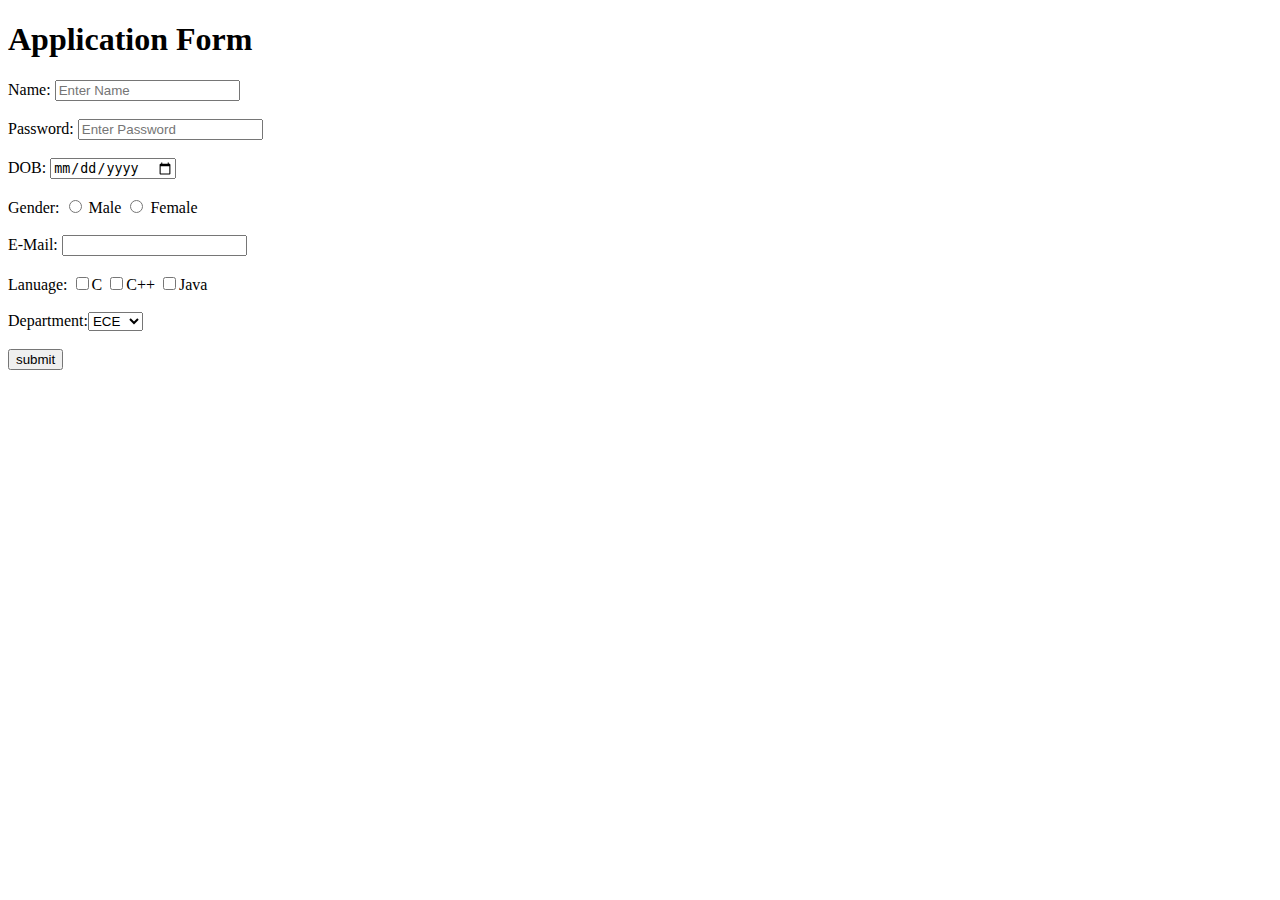
<file: index.html>
<!DOCTYPE html>
<html lang="en">
<head>
    <title> MY APPLICATION </title>
</head>
<body>
    <h1> Application Form</h1>
    <form>
        <lable>Name:</lable>
        <input type="Text" placeholder="Enter Name"> <br><br>
        <lable>Password:</lable>
        <input type="password" placeholder="Enter Password"><br><br>
        <lable>DOB:</lable>
        <input type="Date"> <br><br>
        <lable>Gender:</lable>
        <input type="radio" name="Gender"value="Male" > Male
        <input type="radio" name="Gender"value="Male" > Female<br><br>
        <lable>E-Mail:</lable>
        <input type="email"> <br><br>
        <lable>Lanuage:</lable>
        <input type="checkbox" name="Languages"value="C">C
        <input type="checkbox" name="Languages"value="C++">C++
        <input type="checkbox" name="Languages"value="Java">Java<br><br>
        <lable>Department:</lable><select>
        <option name ="dept"value="ECE">ECE</option>
        <option value="EEE">EEE</option>
        <option value="IT">IT</option>
        <option value="Mech">Mech</option>
        </select><br><br>
        <input type="submit" value="submit">
        <br><br>
    </form>
    
</body>
</html>
</file>
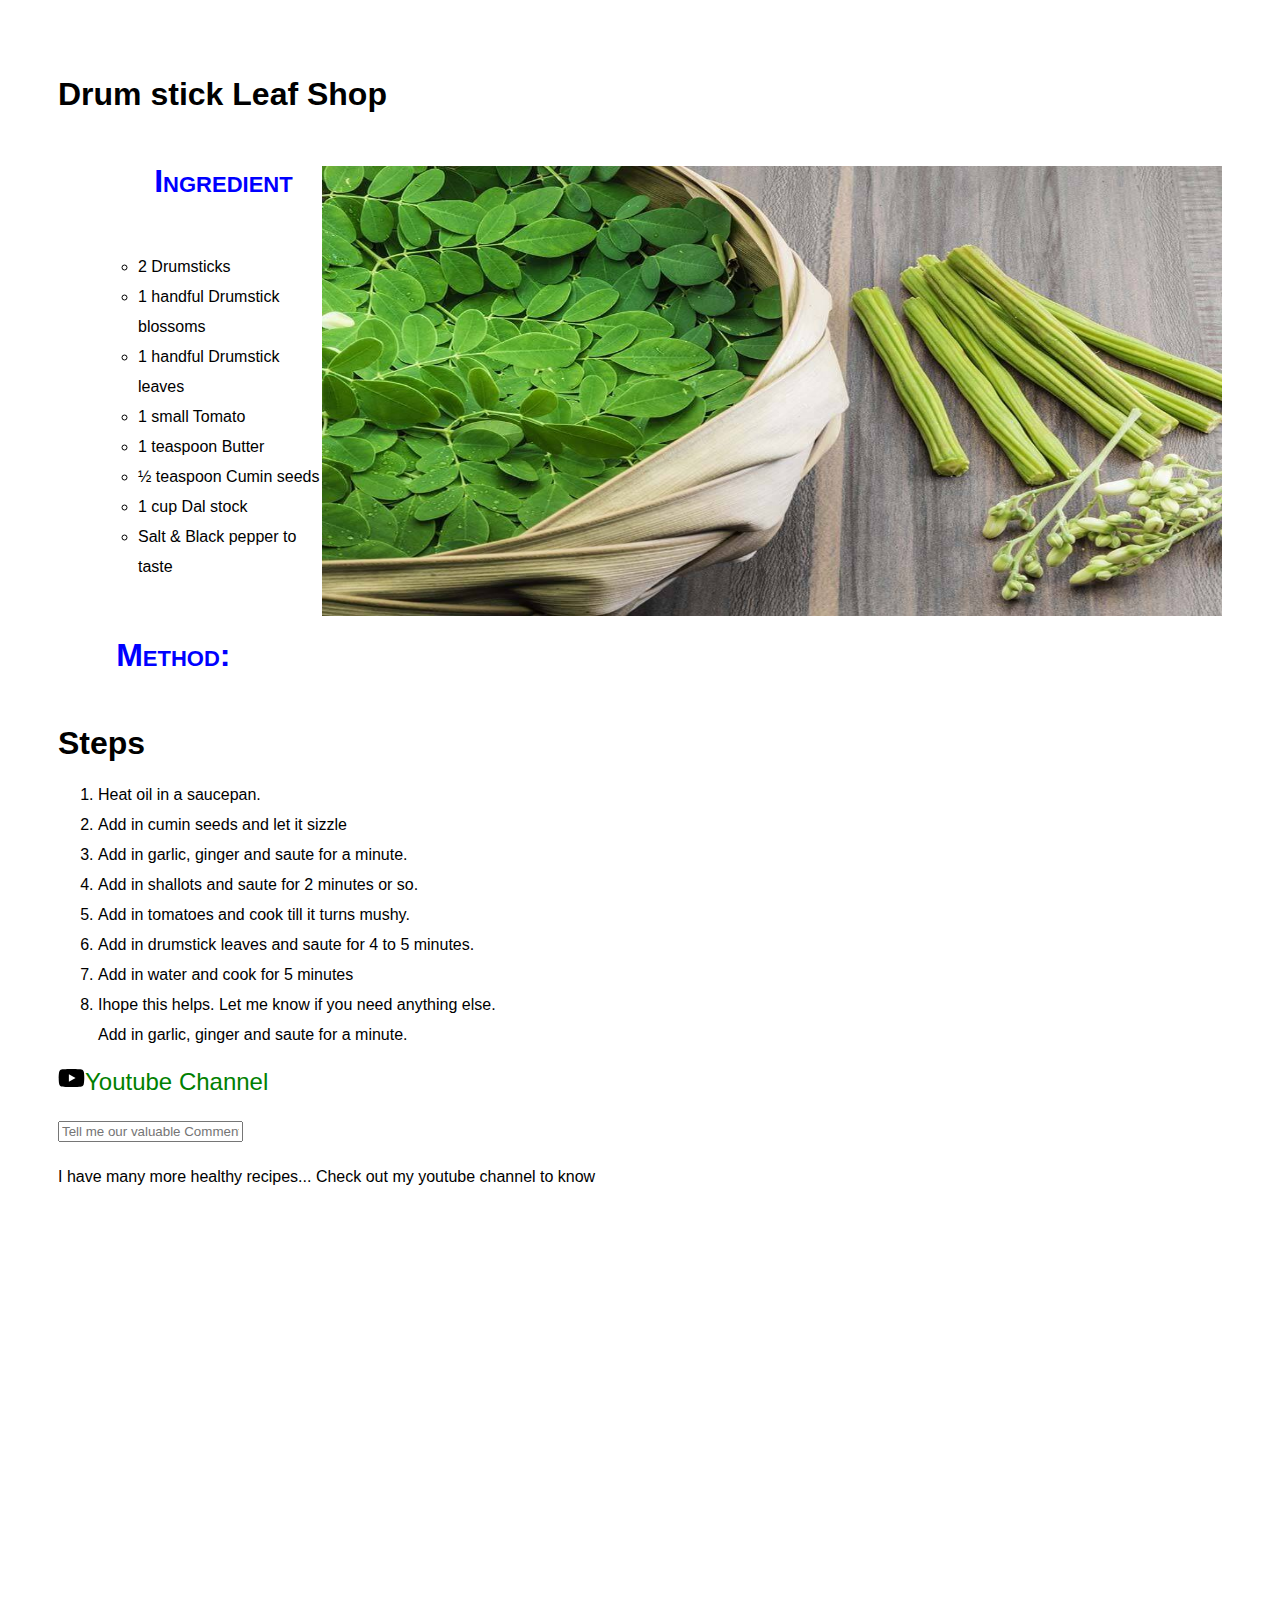
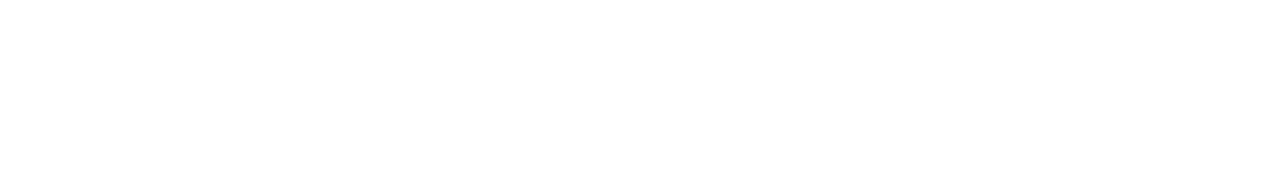
<file: Hello Master Chef/index.html>
<!DOCTYPE html>
<html lang="en">
<head>
    <meta charset="UTF-8">
    <meta name="viewport" content="width=device-width, initial-scale=1.0">
    <title>Hello Master chef</title>
    <link rel="stylesheet"  href="style.css">
</head>
<body>
    <nav class="head">
    
        <div>
        <h1>Drum stick Leaf Shop</h1>
         
        
    

        <nav>
            <img src="images.jpg" height="450" width="900">
        <ul>
            <h1 id="steps"> Ingredient</h1>
            <nav>
                <ul>
                    
                    <li>2 Drumsticks</li>
                    <li>1 handful  Drumstick blossoms</li>
                    <li>1 handful  Drumstick leaves</li>
                    <li>1 small    Tomato</li>
                    <li>1 teaspoon Butter</li>
                    <li>½ teaspoon Cumin seeds</li>
                    <li>1 cup   Dal stock</li>
                    <li>Salt &  Black pepper to taste</li>

            </nav>
        </ul>          
                
            <h1 id="steps">Method:</h1>
            <nav>   
                <h1><div class="heading">  Steps </div>

                </h1>
                    <ol><li>Heat oil in a saucepan.</li> 
                    <li>Add in cumin seeds and let it sizzle</li>
                    <li>Add in garlic, ginger and saute for a minute.</li>
                    <li>Add in shallots and saute for 2 minutes or so.</li>
                    <li>Add in tomatoes and cook till it turns mushy.</li>
                    <li>Add in drumstick leaves and saute for 4 to 5 minutes.</li>
                    <li>Add in water and cook for 5 minutes</li>
                    <li>Ihope this helps. Let me know if you need anything else.</li>  Add in garlic, ginger and saute for a minute.
                            
                    </ol>
                    </nav>
                    <p id="para1"> 
                        <a href="#"><svg xmlns="http://www.w3.org/2000/svg" height="1em" viewBox="0 0 576 512"><!--! Font Awesome Free 6.4.0 by @fontawesome - https://fontawesome.com License - https://fontawesome.com/license (Commercial License) Copyright 2023 Fonticons, Inc. --><path d="M549.655 124.083c-6.281-23.65-24.787-42.276-48.284-48.597C458.781 64 288 64 288 64S117.22 64 74.629 75.486c-23.497 6.322-42.003 24.947-48.284 48.597-11.412 42.867-11.412 132.305-11.412 132.305s0 89.438 11.412 132.305c6.281 23.65 24.787 41.5 48.284 47.821C117.22 448 288 448 288 448s170.78 0 213.371-11.486c23.497-6.321 42.003-24.171 48.284-47.821 11.412-42.867 11.412-132.305 11.412-132.305s0-89.438-11.412-132.305zm-317.51 213.508V175.185l142.739 81.205-142.739 81.201z"/></svg>youtube channel</a></p>
                    </p>    
                </section>
               
                <section class="text box">
                    
                    <input type="text" name="text" id=""placeholder = "Tell me our valuable Comment">
                </section>  
                <p id="para1">I have many more healthy recipes... Check out my youtube channel to know</p>
                </p> 
                <iframe width="885" height="498" src="https://www.youtube.com/embed/wxL5_wmtrFI" title="Drumstick Leaf Soup /Muringa Leaf Soup/Drumstick Leaves Soup in Tamil with English subtitles." frameborder="0" allow="accelerometer; autoplay; clipboard-write; encrypted-media; gyroscope; picture-in-picture; web-share" allowfullscreen></iframe>


            </div>
                
        </nav>
    </div>
    </nav>

    
</body>
</html>
</file>
<file: Hello Master Chef/style.css>
@import url('https://fonts.googleapis.com/css2?family=Lato:wght@700&display=swap');

   #steps{
    margin: 5%;
    font-variant: small-caps;
    font-family: sans-serif;
     
     text-decoration:none;
     text-shadow:none;
     color: blue;
}

body{
    font-family: sans-serif;
    line-height: 30px;
    padding:50px;  
    6`
    
}
div {
    color: black;
    text-align: left;
    
}
a{
     font-size:x-large;
     text-transform: capitalize;
     color: green;
     text-decoration: none;
}
 img{
    float: right;
}
.head{
    background-image: url();
    background-position: center;
    background-size: cover;
    height: 2;
    width: 100%;
}
</file>
